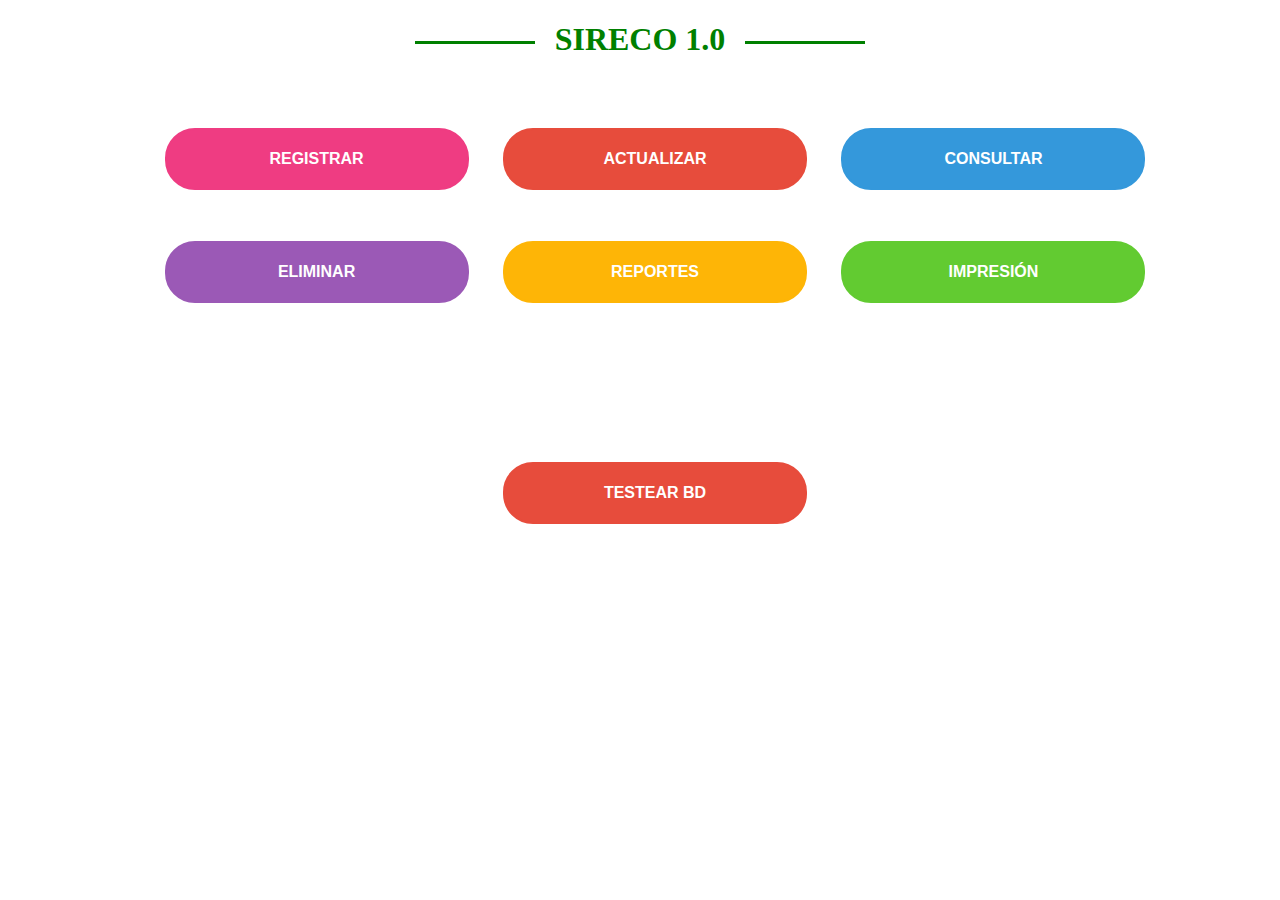
<file: index.html>
<html>
    <head>
        <title>SIRECO 1.0</title>
        <meta charset="UTF-8">
        <meta name="viewport" content="width=device-width, initial-scale=1.0">
        <link href="css/botones.css" rel="stylesheet" type="text/css" />
        <link rel="icon" href="img/logo.ico">

    </head>
    <body>
        <div>
            <h1 class="lines-effect">SIRECO 1.0</h1>
        </div>
        <section class="bg-dark btn-container">
            <br>
            <div class="btn-item">
                <a href="registro.html" class="btn-ghost pink round" >registrar</a>                
                <a href="#" class="btn-ghost red round" >actualizar</a>
                <a href="jsp/consultar.jsp" class="btn-ghost blue round" >consultar</a>
            </div>
            <br>
            <br>

            <div class="btn-item">
                <a href="#" class="btn-ghost purple round" >eliminar</a>
                <a href="#" class="btn-ghost yellow round" >reportes</a>
                <a href="#" class="btn-ghost green round" >impresión</a>
            </div>
            <br>
            <br>
            <br>
            <br>
            <br>
            <br>
            <br>
            <br>
            <div>
                <a href="jsp/conexion1.jsp" class="btn-ghost red round"> testear bd</a>
            </div>            
        </section>
    </body>
</html>
</file>
<file: css/botones.css>
@import url('https://fonts.google.com/specimen/Fredoka+One');
:root{
    --pink: #EF3C82;
    --white: white;
    --black: black;
    --red: #E74C3C;
    --blue: #3498DB;
    --purple: #9B59B6;
    --yellow: #FEB506;
    --green: #62CB31;
}

*{
    font-family: 'Montserrat', sans-serif;
}
body{
    margin: 0;
}

.btn-container{
    padding-top: 30px;
    display: flex;
    align-items: center;
    justify-content: center;
    flex-direction: column;
}

.btn-ghost{
    position: relativate;
    display: inline-block;
    border: 2px solid var(--white);
    padding: 20px 80px;
    color: var(--black);
    font-weight: 700;
    text-transform: uppercase;
    text-decoration: none;
    background: var(--white);
    transition: color 0.5s, background 0.5s;
    margin-left: 30px;
    margin-bottom: 15px;
    font-size: 1em;
    min-width: 140px;
    text-align: center;
}

.btn-ghost.round{
    border-radius: 30px;
}

.btn-ghost.secundary{
    background-color: transparent;
    color: var(--white);
}

.btn-ghost:hover{
    color: var(--white);
    background-color: transparent;
}

.btn-ghost.secundary:hover{
    color: var(--black);
    background-color: var(--white);
}

.btn-ghost:active{
    box-shadow: inset 0 0 20px var(--white);
}

.btn-ghost.secundary:active{
    box-shadow: inset 0 0 20px var(--black);
}

.btn-ghost.pink{
    background-color: var(--pink);
    border-color: var(--pink);
    color: var(--white);
}

.btn-ghost.secundary.pink{
    background-color: transparent;
    color: var(--pink);
}

.btn-ghost.pink:hover{
    background-color: transparent;
    color: var(--pink);
}

.btn-ghost.secundary.pink:hover{
    background-color: var(--pink);
    color: var(--white);
}

.btn-ghost.pink:active{
    box-shadow: inset 0 0 20px var(--pink);
}

.btn-ghost.secundary.pink:active{
    box-shadow: inset 0 0 20px var(--white);
}

/** RED */
.btn-ghost.red{
    background-color: var(--red);
    border-color: var(--red);
    color: var(--white);
}

.btn-ghost.secundary.red{
    background-color: transparent;
    color: var(--red);
}

.btn-ghost.red:hover{
    background-color: transparent;
    color: var(--red);
}

.btn-ghost.secundary.red:hover{
    background-color: var(--red);
    color: var(--white);
}

.btn-ghost.red:active{
    box-shadow: inset 0 0 20px var(--red);
}

.btn-ghost.secundary.red:active{
    box-shadow: inset 0 0 20px var(--white);
}

/** BLUE */
.btn-ghost.blue{
    background-color: var(--blue);
    border-color: var(--blue);
    color: var(--white);
}

.btn-ghost.secundary.blue{
    background-color: transparent;
    color: var(--blue);
}

.btn-ghost.blue:hover{
    background-color: transparent;
    color: var(--blue);
}

.btn-ghost.secundary.blue:hover{
    background-color: var(--blue);
    color: var(--white);
}

.btn-ghost.blue:active{
    box-shadow: inset 0 0 20px var(--blue);
}

.btn-ghost.secundary.blue:active{
    box-shadow: inset 0 0 20px var(--white);
}

/** BLUE */
.btn-ghost.purple{
    background-color: var(--purple);
    border-color: var(--purple);
    color: var(--white);
}

.btn-ghost.secundary.purple{
    background-color: transparent;
    color: var(--purple);
}

.btn-ghost.purple:hover{
    background-color: transparent;
    color: var(--purple);
}

.btn-ghost.secundary.purple:hover{
    background-color: var(--purple);
    color: var(--white);
}

.btn-ghost.purple:active{
    box-shadow: inset 0 0 20px var(--purple);
}

.btn-ghost.secundary.purple:active{
    box-shadow: inset 0 0 20px var(--white);
}

/** YELLOW */
.btn-ghost.yellow{
    background-color: var(--yellow);
    border-color: var(--yellow);
    color: var(--white);
}

.btn-ghost.secundary.yellow{
    background-color: transparent;
    color: var(--yellow);
}

.btn-ghost.yellow:hover{
    background-color: transparent;
    color: var(--yellow);
}

.btn-ghost.secundary.yellow:hover{
    background-color: var(--yellow);
    color: var(--white);
}

.btn-ghost.yellow:active{
    box-shadow: inset 0 0 20px var(--yellow);
}

.btn-ghost.secundary.yellow:active{
    box-shadow: inset 0 0 20px var(--white);
}

/** GREEN */
.btn-ghost.green{
    background-color: var(--green);
    border-color: var(--green);
    color: var(--white);
}

.btn-ghost.secundary.green{
    background-color: transparent;
    color: var(--green);
}

.btn-ghost.green:hover{
    background-color: transparent;
    color: var(--green);
}

.btn-ghost.secundary.green:hover{
    background-color: var(--green);
    color: var(--white);
}

.btn-ghost.green:active{
    box-shadow: inset 0 0 20px var(--green);
}

.btn-ghost.secundary.green:active{
    box-shadow: inset 0 0 20px var(--white);
}

body{
    text-align: center;
}
h1{
    display: inline-block;
    position: relative;
    color: green;
    font-family: 'Fredoka One', cursive;
}
h1:after,h1::before{
    content: '';
    position: absolute;
    width: 120px;
    height: 3px;
    background-color: currentColor;
    top: 0.6em;

}
h1:hover::before, h1:hover::after{
    transform: scale(1);
}

h1::before{
    left: -140px;
}
h1::after{
    right:-140px;
}
.button {
    background-color: #4CAF50;
    border: none;
    color: white;
    padding: 15px 32px;
    text-align: center;
    text-decoration: none;
    display: inline-block;
    font-size: 16px;
    margin: 4px 2px;
    cursor: pointer;
}

.buttonn
{
    border: 1px solid #DBE1EB;
    font-size: 18px;
    font-family: Arial, Verdana;
    padding-left: 7px;
    padding-right: 7px;
    padding-top: 5px;
    padding-bottom: 5px;
    border-radius: 4px;
    -moz-border-radius: 4px;
    -webkit-border-radius: 4px;
    -o-border-radius: 4px;
    background: #4972B5;
    background: linear-gradient(left, #4972B5, #618ACB);
    background: -moz-linear-gradient(left, #4972B5, #618ACB);
    background: -webkit-linear-gradient(left, #4972B5, #618ACB);
    background: -o-linear-gradient(left, #4972B5, #618ACB);
    color: #FFFFFF;
}

.buttonn:hover
{
    background: #365D9D;
    background: linear-gradient(left, #365D9D, #436CAD);
    background: -moz-linear-gradient(left, #365D9D, #436CAD);
    background: -webkit-linear-gradient(left, #365D9D, #436CAD);
    background: -o-linear-gradient(left, #365D9D, #436CAD);
    color: #FFFFFF;
    border-color: #FBFFAD;
}
</file>
